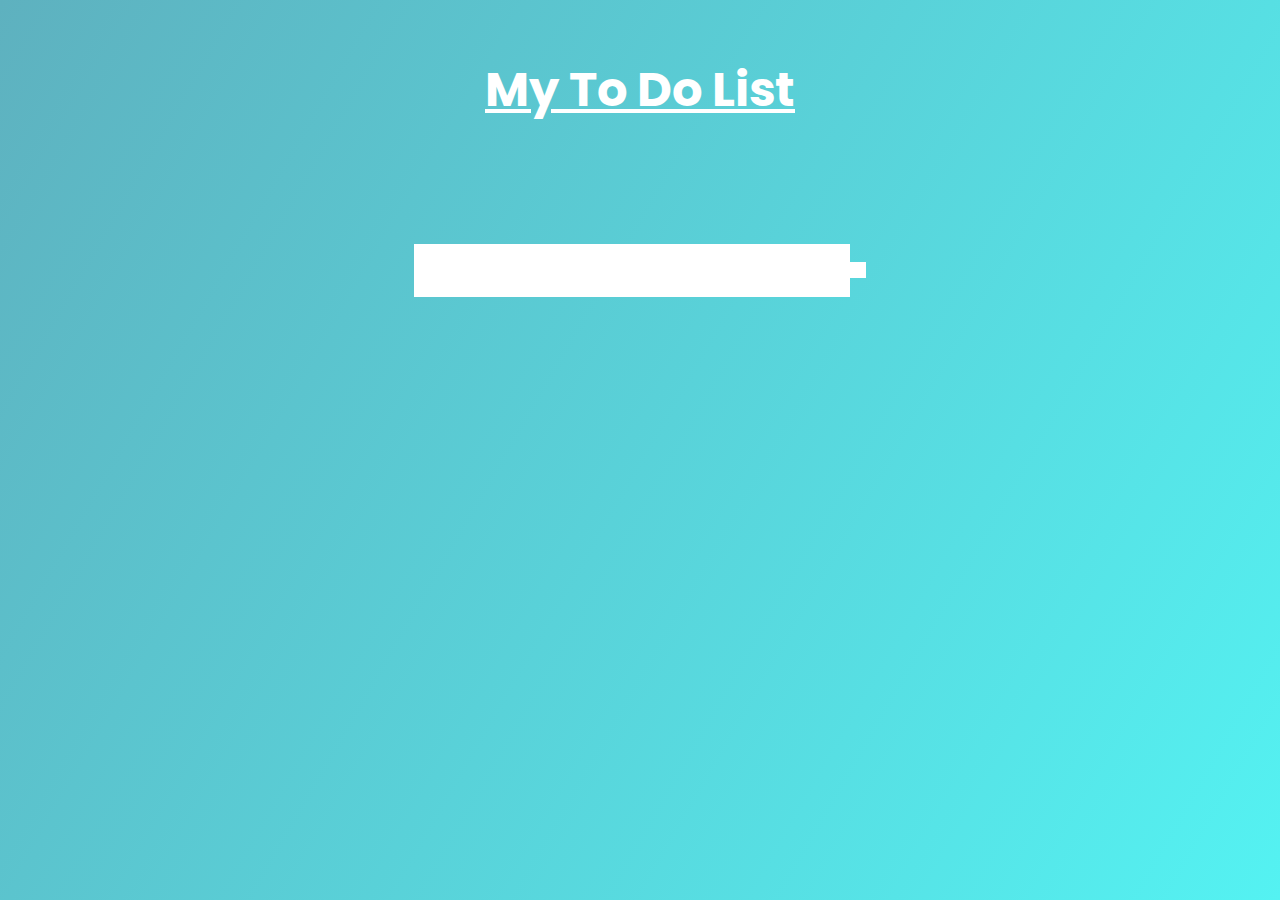
<file: Todolist/todo.html>
<!DOCTYPE html>
<html lang="en">
<head>
    <meta charset="UTF-8">
    <meta http-equiv="X-UA-Compatible" content="IE=edge">
    <meta name="viewport" content="width=device-width, initial-scale=1.0">
    <link rel="preconnect" href="https://fonts.googleapis.com">
    <link rel="preconnect" href="https://fonts.gstatic.com" crossorigin>
    <link rel="stylesheet" href="https://cdnjs.cloudflare.com/ajax/libs/font-awesome/6.1.2/css/all.min.css" integrity="sha512-1sCRPdkRXhBV2PBLUdRb4tMg1w2YPf37qatUFeS7zlBy7jJI8Lf4VHwWfZZfpXtYSLy85pkm9GaYVYMfw5BC1A==" crossorigin="anonymous" referrerpolicy="no-referrer" />
    <link href="https://fonts.googleapis.com/css2?family=Montserrat:wght@400;700&family=Poppins:wght@100;400;700&display=swap" rel="stylesheet">
    <link  rel="stylesheet" href="./styles.css">
    <title>To-do List</title>
</head>
<body>
    <header>
        <h1>My To Do List</h1>
    </header>
    <form>
        <input type="text" class="todo-input" />
        <button class="todo-button" type="submit">
            <i class="fas fa-plus-square"></i>
        </button>
    </form>
    <div class="todo-container">
        <ul class="todo-list"></ul>
    </div> 
    <script src="./app.js"></script>
</body>
</html>
</file>
<file: Todolist/styles.css>
*{
    margin: 0;
    padding: 0;
    box-sizing: border-box;
}

h1 {
text-decoration: underline;
}

body {
    background-image: linear-gradient(120deg, #5EB1BF, #54F2F2);
    color: white;
    font-family: "Poppins", sans-serif;
    min-height: 100vh;
}

header {
   font-size: 1.5rem; 
}

header, form {
    min-height: 20vh;
    display: flex;
    justify-content: center;
    align-items: center;
}

form input, form button{
    padding: 0.5rem;
    font-size: 2rem;
    border: none;
    background: white;
}

form button {
    color: #5EB1BF;
    background: white; 
    cursor: pointer;
    transition: all 0.3s ease;
}

form button:hover {
    background: #5EB1BF;
    color: white;
}

.todo-container {
display: flex;
justify-content: center;
align-items: center;
}

.todo-list {
    min-width: 30%;
    list-style: none;
}

.todo {
  margin: 0.5rem;
  background: white;
  color: black;
  font-size: 1.5rem;
  display: flex;
  justify-content: space-between;
  align-items: center;
  transition: all 0.5s ease;
}

.todo li {
    flex: 1;
}

.trash-btn, .complete-btn {
    background: #FF331F;
    color: white;
    border: none;
    padding: 1rem;
    cursor: pointer;
    font-size: 1rem;
}

.complete-btn {
    background: #157145;
}

.todo-item {
    padding: 0rem 0.5rem;
}

.fa-trash, .fa-check{
    pointer-events: none;
}

.completed{
   text-decoration: line-through;
   opacity: 0.5; 
}

.fall{
    transform: translateY(8rem) rotateZ(20deg);
    opacity: 0;
}
</file>
